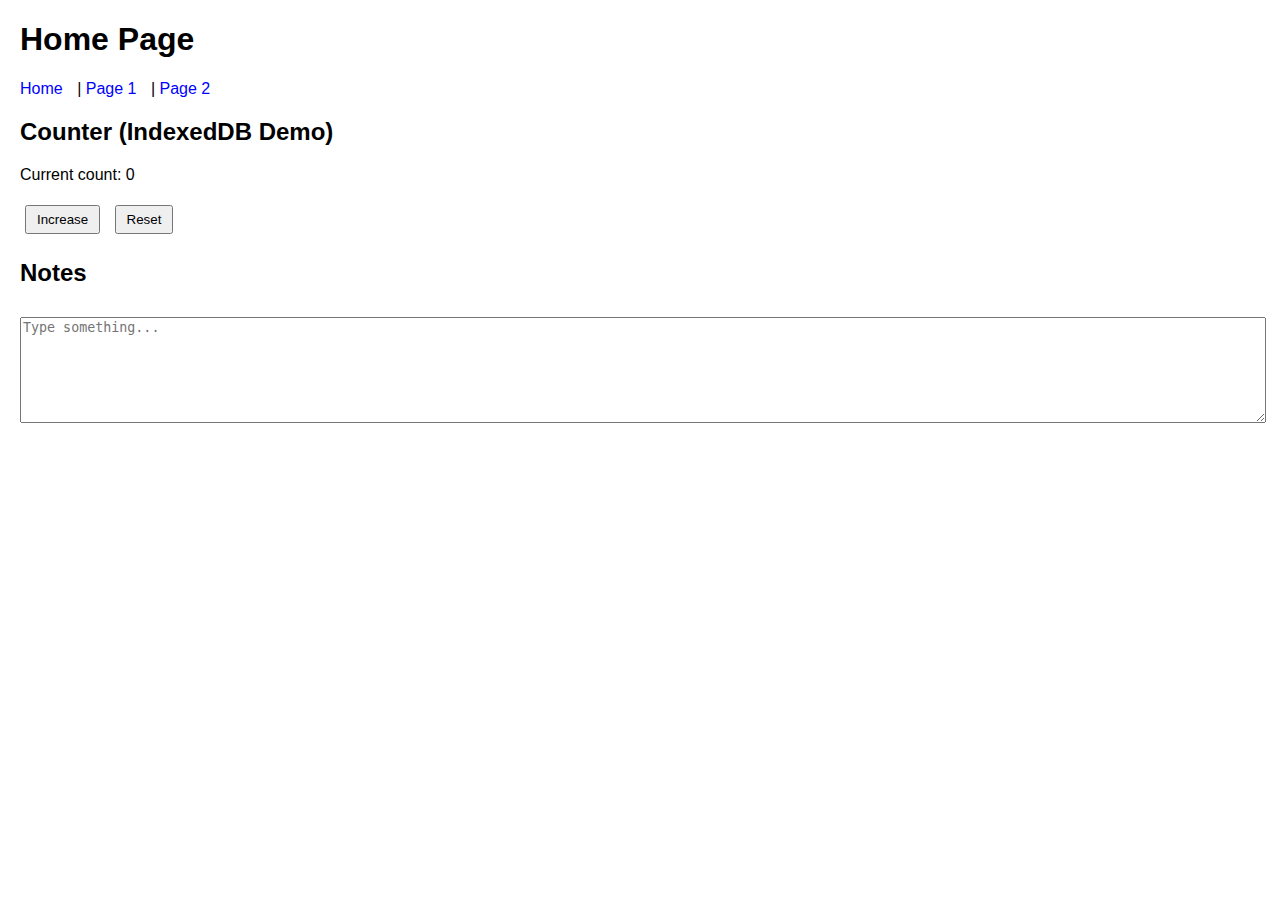
<file: index.html>
<!DOCTYPE html>
<html lang="en">
<head>
    <meta charset="UTF-8">
    <title>WebView SPA Home</title>
    <link rel="stylesheet" href="style.css">
</head>
<body>
    <header>
        <h1>Home Page</h1>
        <nav>
            <a href="index.html">Home</a> |
            <a href="page1.html">Page 1</a> |
            <a href="page2.html">Page 2</a>
        </nav>
    </header>

    <main>
        <section>
            <h2>Counter (IndexedDB Demo)</h2>
            <p>Current count: <span id="counter">0</span></p>
            <button id="increase">Increase</button>
            <button id="reset">Reset</button>
        </section>

        <section>
            <h2>Notes</h2>
            <textarea id="notes" placeholder="Type something..."></textarea>
        </section>
    </main>

    <script src="app.js"></script>
    <script>
        if ("serviceWorker" in navigator) {
            navigator.serviceWorker.register("/sw.js")
                .then(() => console.log("Service Worker registered"))
                .catch(console.error);
        }
    </script>
</body>
</html>
</file>
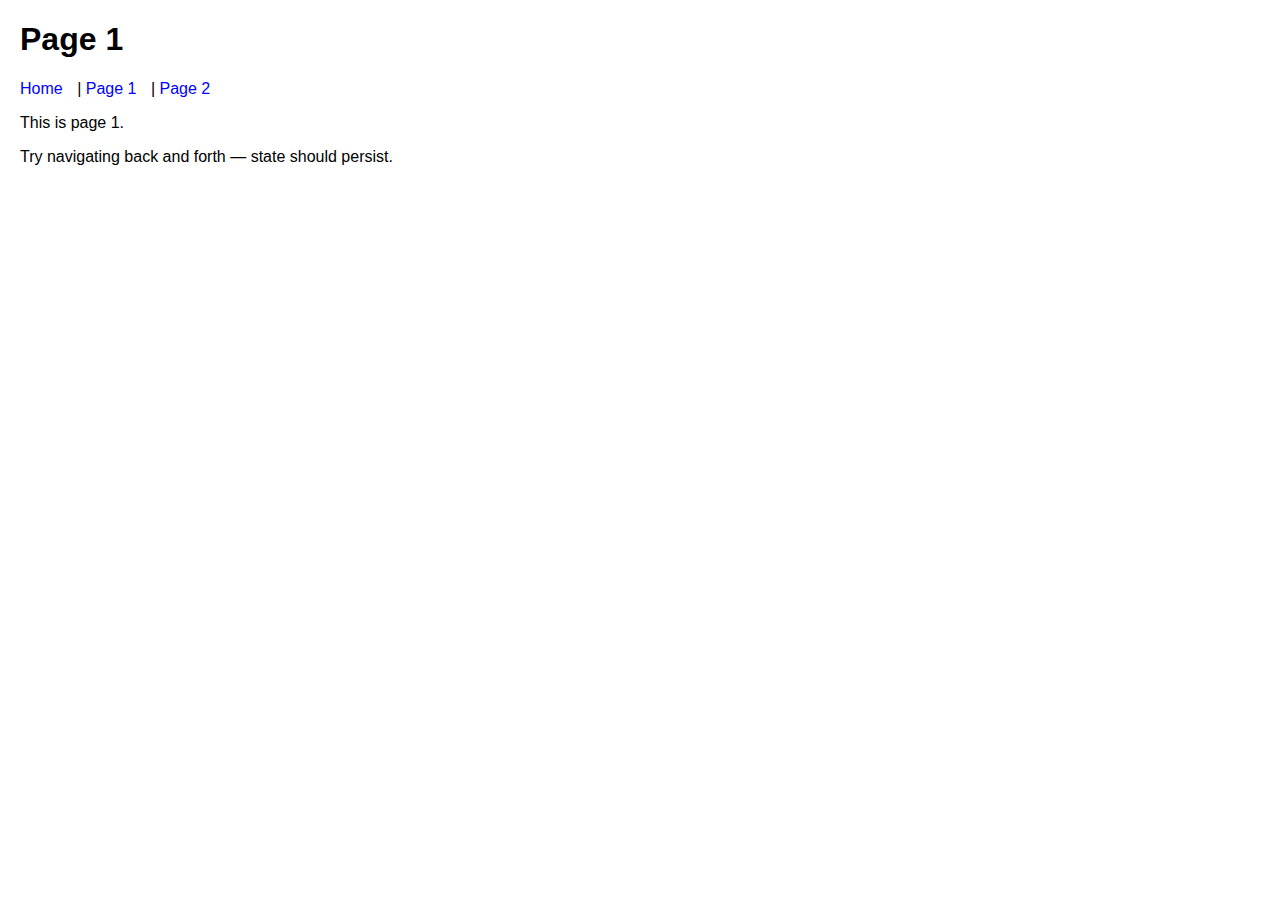
<file: page1.html>
<!DOCTYPE html>
<html lang="en">
<head>
    <meta charset="UTF-8">
    <title>Page 1</title>
    <link rel="stylesheet" href="style.css">
</head>
<body>
    <header>
        <h1>Page 1</h1>
        <nav>
            <a href="index.html">Home</a> |
            <a href="page1.html">Page 1</a> |
            <a href="page2.html">Page 2</a>
        </nav>
    </header>

    <main>
        <p>This is page 1.</p>
        <p>Try navigating back and forth — state should persist.</p>
    </main>

    <script src="app.js"></script>
</body>
</html>
</file>
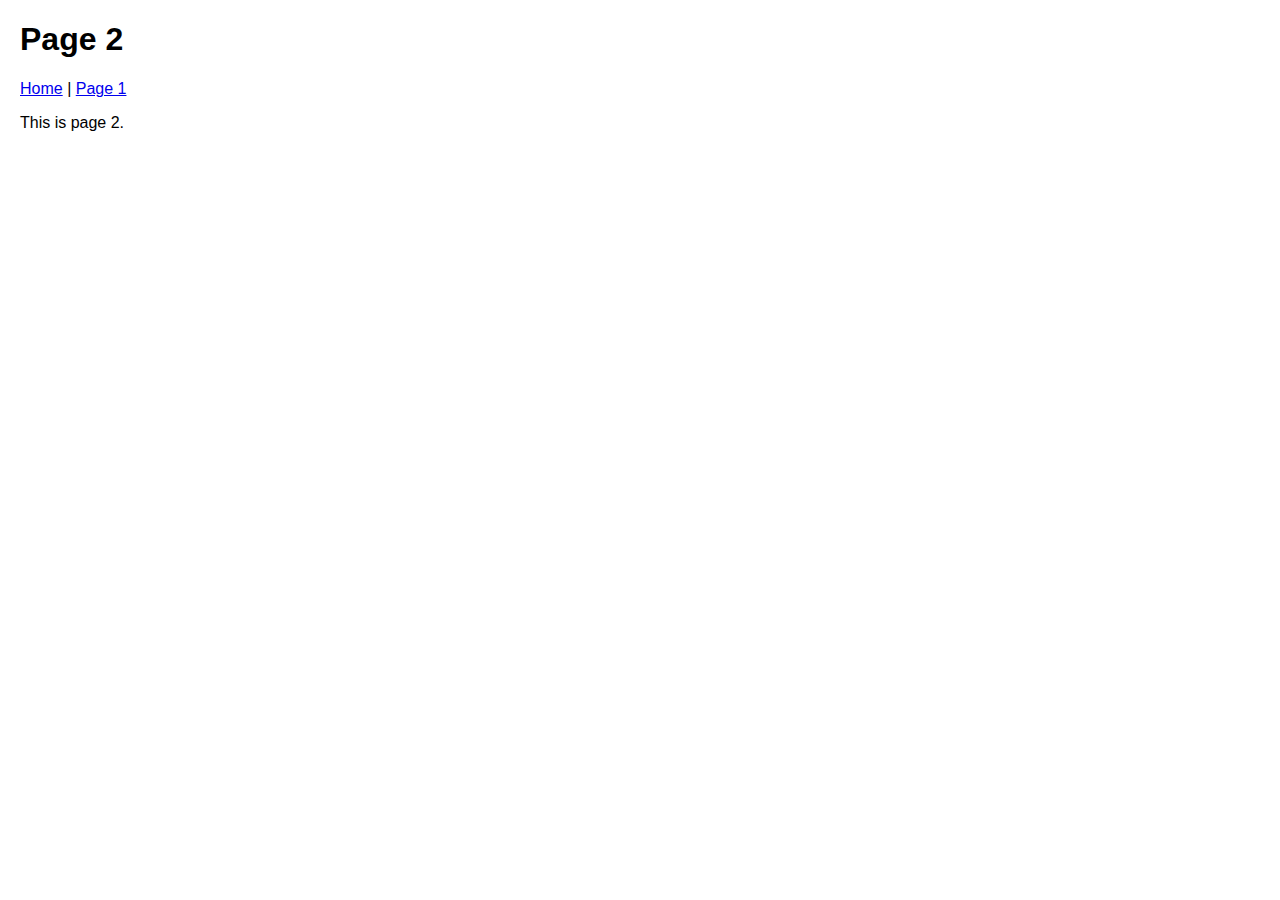
<file: page2.html>
<!DOCTYPE html>
<html lang="en">
<head>
    <meta charset="UTF-8">
    <title>Page 2</title>
    <link rel="stylesheet" href="style.css">
</head>
<script>
if ("serviceWorker" in navigator) {
    navigator.serviceWorker.register("/sw.js")
        .then(() => console.log("Service Worker registered"))
        .catch(console.error);
}
</script>

<body>
    <h1>Page 2</h1>
    <nav>
        <a href="index.html">Home</a> |
        <a href="page1.html">Page 1</a>
    </nav>
    <p>This is page 2.</p>
    <script src="script.js"></script>
</body>
</html>
</file>
<file: style.css>
body {
    font-family: sans-serif;
    margin: 20px;
}

header nav a {
    margin-right: 10px;
    text-decoration: none;
    color: blue;
}

button {
    margin: 5px;
    padding: 5px 10px;
}

textarea {
    width: 100%;
    height: 100px;
    margin-top: 10px;
}
</file>
